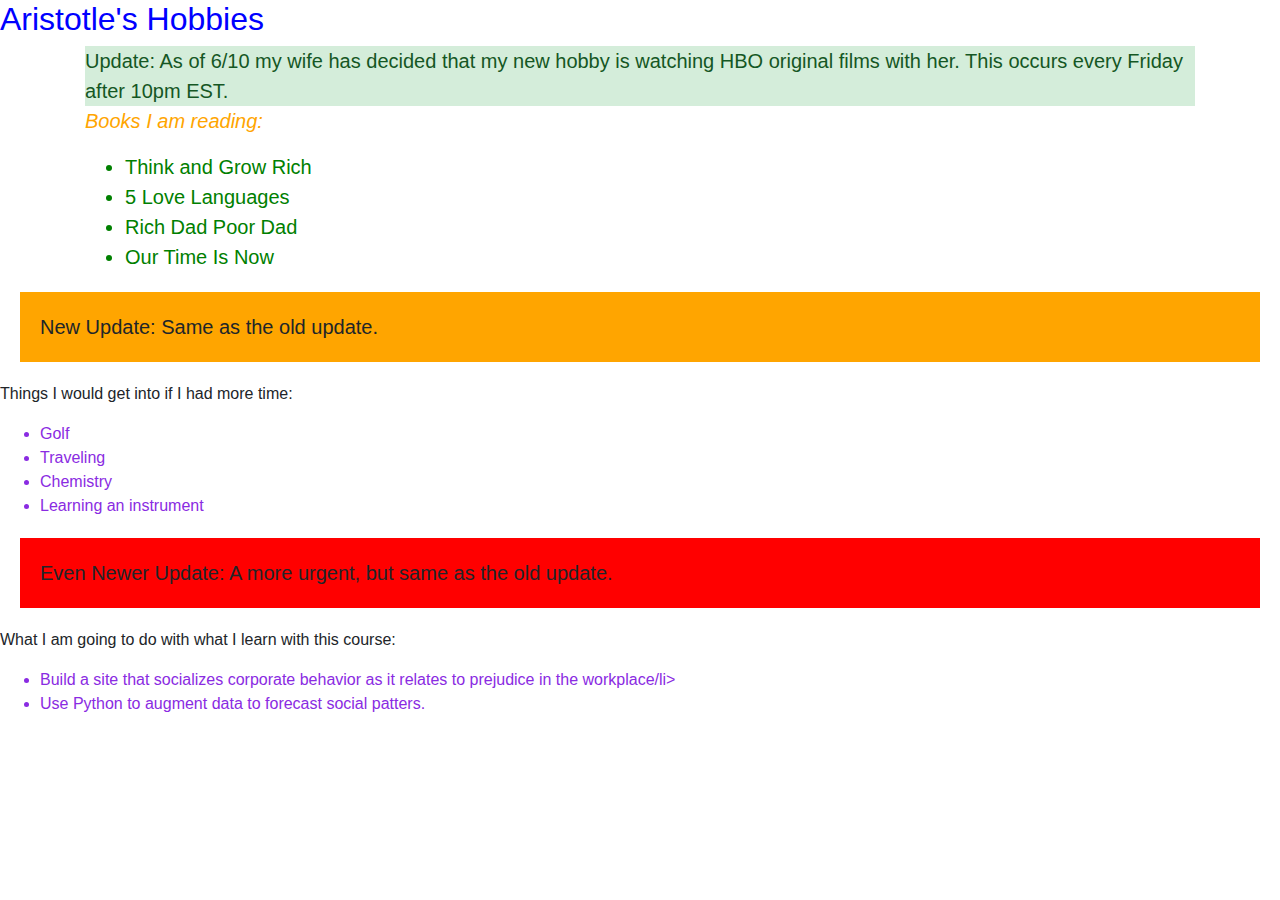
<file: hobbies.html>
<html>
    <head>
        <title>Aristotle's Hobbies</title>
        <link rel="stylesheet" href="https://stackpath.bootstrapcdn.com/bootstrap/4.3.1/css/bootstrap.min.css" integrity="sha384-ggOyR0iXCbMQv3Xipma34MD+dH/1fQ784/j6cY/iJTQUOhcWr7x9JvoRxT2MZw1T" crossorigin="anonymous">
        <link rel="stylesheet" href="scss_stylesheet.css">
        <link rel="stylesheet" href="stylesheet.css">
        <meta name="viewport" content="width=device-width, initial-scale=1, shrink-to-fit=no">
    </head>
    <body>
        <h2>Aristotle's Hobbies</h2>

        <div class="container">
            <div class="aler alert-success" role="alert">
                Update: As of 6/10 my wife has decided that my new hobby is watching HBO original films with her. This occurs every Friday after 10pm EST.
            </div>
            <div>
                <p>Books I am reading:</p>
            <ul>
                <li>Think and Grow Rich</li>
                <li>5 Love Languages</li>
                <li>Rich Dad Poor Dad</li>
                <li>Our Time Is Now</li>
            </ul>
        </div>
    </div>
        
            <div class="success" role="alert">
                New Update: Same as the old update.
            </div>
            <p>Things I would get into if I had more time:</p>
            <ul>
                <li>Golf</li>
                <li>Traveling</li>
                <li>Chemistry</li>
                <li>Learning an instrument</li>
            </ul>

            <div class="warning" role="alert">
                Even Newer Update: A more urgent, but same as the old update.
            </div>
            <p>What I am going to do with what I learn with this course:</p>
            <ul>
                <li>Build a site that socializes corporate behavior as it relates to prejudice in the workplace/li>
                <li>Use Python to augment data to forecast social patters.</li>
             
            </ul>   
    </body>
</html>
</file>
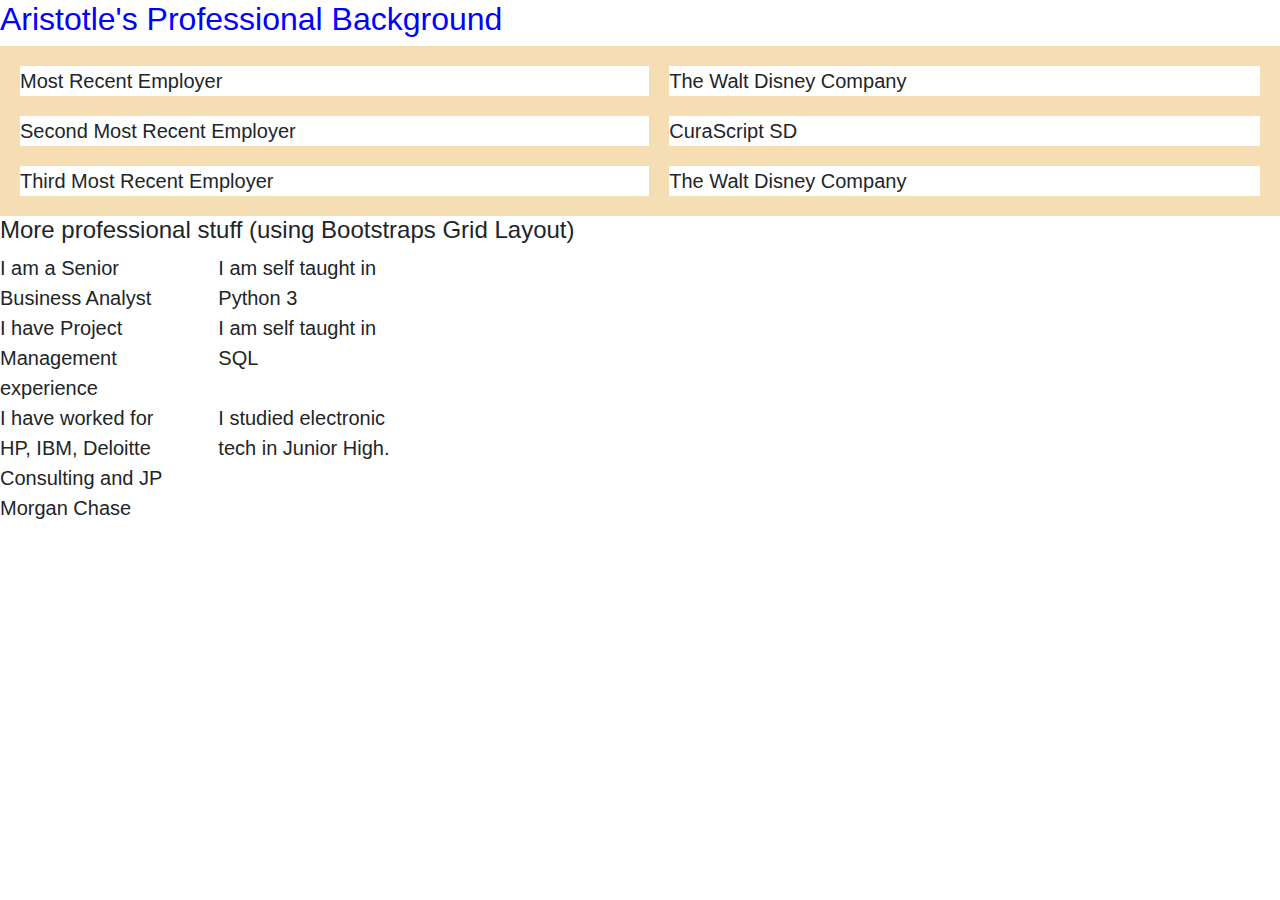
<file: professional_background.html>
<html>
    <head>
        <title>Aristotle's Professional Life</title>
        <link rel="stylesheet" href="https://stackpath.bootstrapcdn.com/bootstrap/4.3.1/css/bootstrap.min.css" integrity="sha384-ggOyR0iXCbMQv3Xipma34MD+dH/1fQ784/j6cY/iJTQUOhcWr7x9JvoRxT2MZw1T" crossorigin="anonymous">
        <link rel="stylesheet" href="scss_stylesheet.css">
        <link rel="stylesheet" href="stylesheet.css" >
        <meta name="viewport" content="width=device-width, initial-scale=1, shrink-to-fit=no">
        <style>
            .grid {

                background-color: wheat;
                display:grid;
                padding: 20px;
                grid-column-gap: 20px;
                grid-row-gap: 20px;
                grid-template-columns: auto auto;

            }

            .grid-item {
                
                background-color: white;
                font-size: 20px;
                font-family: Arial, Helvetica, sans-serif;
                border-color: royalblue;
            }

        </style>

    </head>
    <body>
       <h2>Aristotle's Professional Background</h2> 
        <div class="grid">
            <div class="grid-item">Most Recent Employer</div>
            <div class="grid-item">The Walt Disney Company</div>
            <div class="grid-item">Second Most Recent Employer</div>
            <div class="grid-item">CuraScript SD</div>
            <div class="grid-item">Third Most Recent Employer</div>
            <div class="grid-item">The Walt Disney Company</div>
        </div>
<h4>More professional stuff (using Bootstraps Grid Layout)</h4>
        <div class="row">
            <div class="col-lg-2 col-sm-4">
               I am a Senior Business Analyst
            </div>
            <div class="col-lg-2 col-sm-4">
               I am self taught in Python 3
            </div>
           
        </div>

        <div class="row">
            <div class="col-lg-2 col-sm-4">
                I have Project Management experience
            </div>
            <div class="col-lg-2 col-sm-4">
                I am self taught in SQL
            </div>
           
        </div>

        <div class="row">
            <div class="col-lg-2 col-sm-4">
                I have worked for HP, IBM, Deloitte Consulting and JP Morgan Chase
            </div>

            <div class="col-lg-2 col-sm-4">
                I studied electronic tech in Junior High.
            </div>
           
        </div>

    </body>
</html>
</file>
<file: scss_stylesheet.css>
div {
  font-size: 20px;
}

div ul {
  color: green;
}

div p {
  color: orange;
  font-style: italic;
}

.success, .warning {
  font-family: Arial, Helvetica, sans-serif;
  font-size: 20px;
  font-stretch: expanded;
  padding: 20px;
  margin: 20px;
}

.success {
  background-color: orange;
}

.warning {
  background-color: red;
}
/*# sourceMappingURL=scss_stylesheet.css.map */
</file>
<file: stylesheet.css>
.grid {

    background-color: wheat;
    display:grid;
    padding: 20px;
    grid-column-gap: 20px;
    grid-row-gap: 20px;
    grid-template-columns: 200px 200px;

}

.grid-item {
    
    background-color: white;
    font-size: 20px;
    font-family: Arial, Helvetica, sans-serif;
    border-color: royalblue;
}

table {
border: 2px solid black;
margin-bottom: 20px;

}

th, td {
    border: 2px solid black;

}


h1, h2 {
color: blue;
}

h3 {
    color: green;
}

ol {
    background-color: lightgrey;
}

#BackgroundSummery {
background-color: lightblue;
}

ol > li {
    color:red;
}

ul {

    color:blueviolet
}

a::after {
    content: "\263A";
    font-weight:bold;
    font-size: x-large;
}

input[type=text] {

    background-color: seagreen;
    box-shadow: tomato;
}

#fam_header {

    margin: 20px;
    
}

@media print {
    .screen-only{
display: none;
  }
}
</file>
